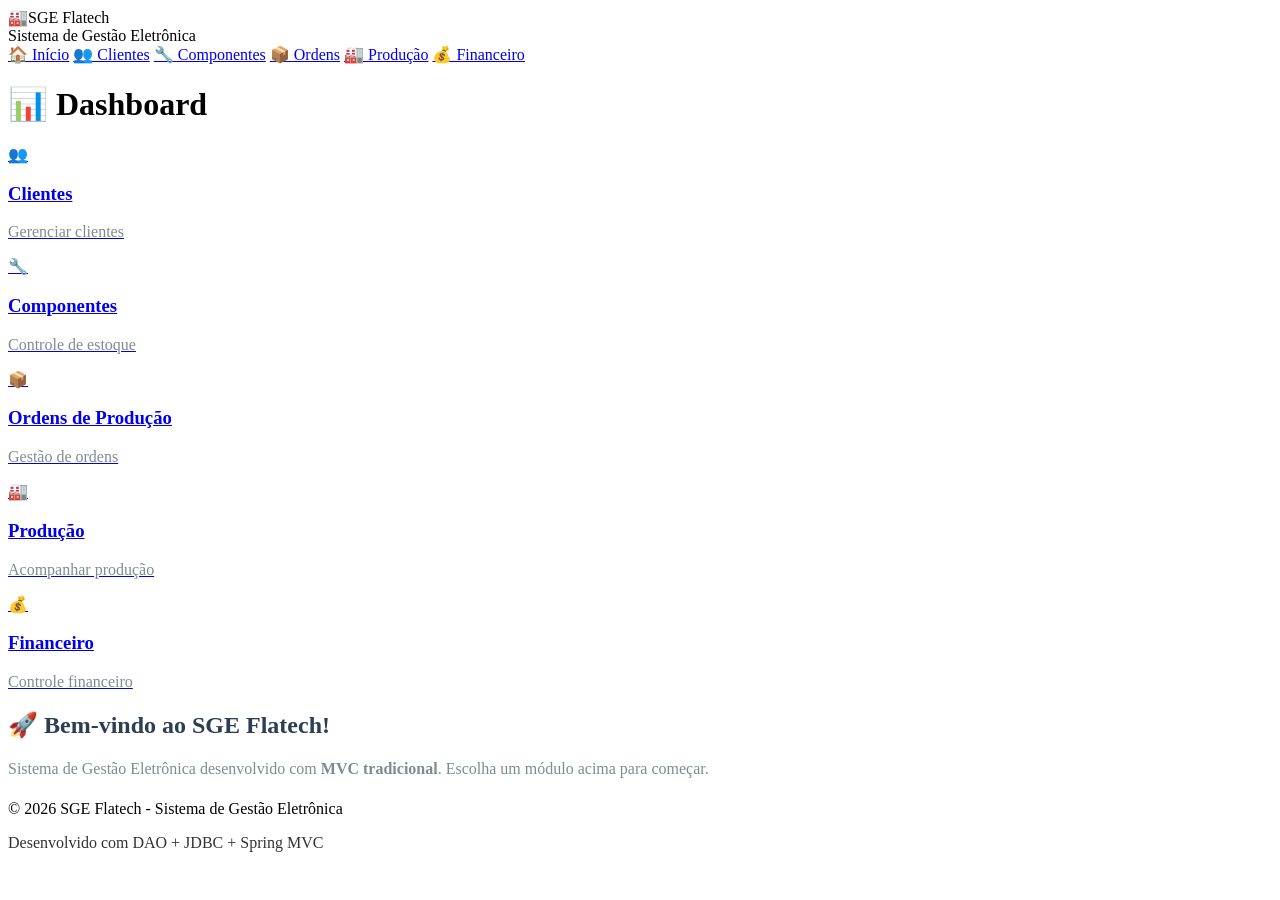
<file: sge-flatech-simples-2/target/classes/templates/index.html>
<!DOCTYPE html>
<html xmlns:th="http://www.thymeleaf.org">
<head>
    <meta charset="UTF-8">
    <meta name="viewport" content="width=device-width, initial-scale=1.0">
    <title>SGE Flatech</title>
    <link rel="stylesheet" th:href="@{/css/style.css}">
</head>
<body>
    <header class="header">
        <div class="header-content">
            <div class="logo"><span class="logo-icon">🏭</span><span>SGE Flatech</span></div>
            <div class="user-info"><span>Sistema de Gestão Eletrônica</span></div>
        </div>
    </header>
    <nav class="nav">
        <div class="nav-content">
            <a href="/" class="nav-link active">🏠 Início</a>
            <a href="/clientes" class="nav-link">👥 Clientes</a>
            <a href="/componentes" class="nav-link">🔧 Componentes</a>
            <a href="/ordens" class="nav-link">📦 Ordens</a>
            <a href="/producao" class="nav-link">🏭 Produção</a>
            <a href="/financeiro" class="nav-link">💰 Financeiro</a>
        </div>
    </nav>
    <div class="container">
        <div class="card">
            <div class="card-header"><h1 class="card-title">📊 Dashboard</h1></div>
            <div class="dashboard-grid">
                <a href="/pagina-clientes" class="dashboard-card"><div class="dashboard-card-icon">👥</div><h3 class="dashboard-card-title">Clientes</h3><p style="color: #7f8c8d;">Gerenciar clientes</p></a>
                <a href="/componentes" class="dashboard-card"><div class="dashboard-card-icon">🔧</div><h3 class="dashboard-card-title">Componentes</h3><p style="color: #7f8c8d;">Controle de estoque</p></a>
                <a href="/ordens" class="dashboard-card"><div class="dashboard-card-icon">📦</div><h3 class="dashboard-card-title">Ordens de Produção</h3><p style="color: #7f8c8d;">Gestão de ordens</p></a>
                <a href="/producao" class="dashboard-card"><div class="dashboard-card-icon">🏭</div><h3 class="dashboard-card-title">Produção</h3><p style="color: #7f8c8d;">Acompanhar produção</p></a>
                <a href="/financeiro" class="dashboard-card"><div class="dashboard-card-icon">💰</div><h3 class="dashboard-card-title">Financeiro</h3><p style="color: #7f8c8d;">Controle financeiro</p></a>
            </div>
        </div>
        <div class="card">
            <h2 style="color: #2c3e50; margin-bottom: 1rem;">🚀 Bem-vindo ao SGE Flatech!</h2>
            <p style="color: #7f8c8d; line-height: 1.8;">Sistema de Gestão Eletrônica desenvolvido com <strong>MVC tradicional</strong>. Escolha um módulo acima para começar.</p>
        </div>
    </div>
    <footer class="footer">
        <p>&copy; 2026 SGE Flatech - Sistema de Gestão Eletrônica</p>
        <p style="margin-top: 0.5rem; opacity: 0.8;">Desenvolvido com DAO + JDBC + Spring MVC</p>
    </footer>
</body>
</html>
</file>
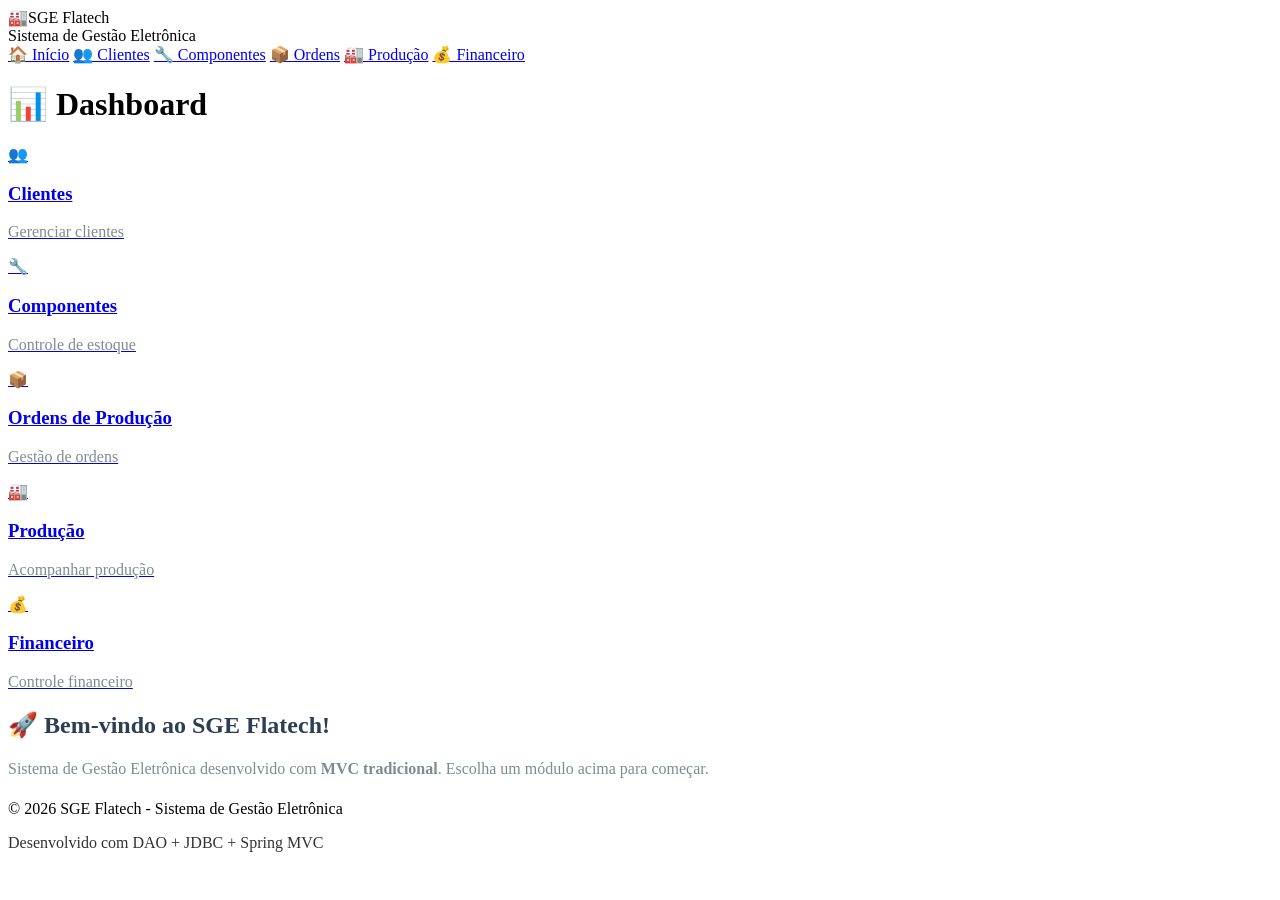
<file: SgeFlatech/target/classes/templates/index.html>
<!DOCTYPE html>
<html xmlns:th="http://www.thymeleaf.org">
<head>
    <meta charset="UTF-8">
    <meta name="viewport" content="width=device-width, initial-scale=1.0">
    <title>SGE Flatech</title>
    <link rel="stylesheet" th:href="@{/css/style.css}">
</head>
<body>
    <header class="header">
        <div class="header-content">
            <div class="logo"><span class="logo-icon">🏭</span><span>SGE Flatech</span></div>
            <div class="user-info"><span>Sistema de Gestão Eletrônica</span></div>
        </div>
    </header>
    <nav class="nav">
        <div class="nav-content">
            <a href="/" class="nav-link active">🏠 Início</a>
            <a href="/clientes" class="nav-link">👥 Clientes</a>
            <a href="/componentes" class="nav-link">🔧 Componentes</a>
            <a href="/ordens" class="nav-link">📦 Ordens</a>
            <a href="/producao" class="nav-link">🏭 Produção</a>
            <a href="/financeiro" class="nav-link">💰 Financeiro</a>
        </div>
    </nav>
    <div class="container">
        <div class="card">
            <div class="card-header"><h1 class="card-title">📊 Dashboard</h1></div>
            <div class="dashboard-grid">
                <a href="/clientes" class="dashboard-card"><div class="dashboard-card-icon">👥</div><h3 class="dashboard-card-title">Clientes</h3><p style="color: #7f8c8d;">Gerenciar clientes</p></a>
                <a href="/componentes" class="dashboard-card"><div class="dashboard-card-icon">🔧</div><h3 class="dashboard-card-title">Componentes</h3><p style="color: #7f8c8d;">Controle de estoque</p></a>
                <a href="/ordens" class="dashboard-card"><div class="dashboard-card-icon">📦</div><h3 class="dashboard-card-title">Ordens de Produção</h3><p style="color: #7f8c8d;">Gestão de ordens</p></a>
                <a href="/producao" class="dashboard-card"><div class="dashboard-card-icon">🏭</div><h3 class="dashboard-card-title">Produção</h3><p style="color: #7f8c8d;">Acompanhar produção</p></a>
                <a href="/financeiro" class="dashboard-card"><div class="dashboard-card-icon">💰</div><h3 class="dashboard-card-title">Financeiro</h3><p style="color: #7f8c8d;">Controle financeiro</p></a>
            </div>
        </div>
        <div class="card">
            <h2 style="color: #2c3e50; margin-bottom: 1rem;">🚀 Bem-vindo ao SGE Flatech!</h2>
            <p style="color: #7f8c8d; line-height: 1.8;">Sistema de Gestão Eletrônica desenvolvido com <strong>MVC tradicional</strong>. Escolha um módulo acima para começar.</p>
        </div>
    </div>
    <footer class="footer">
        <p>&copy; 2026 SGE Flatech - Sistema de Gestão Eletrônica</p>
        <p style="margin-top: 0.5rem; opacity: 0.8;">Desenvolvido com DAO + JDBC + Spring MVC</p>
    </footer>
</body>
</html>
</file>
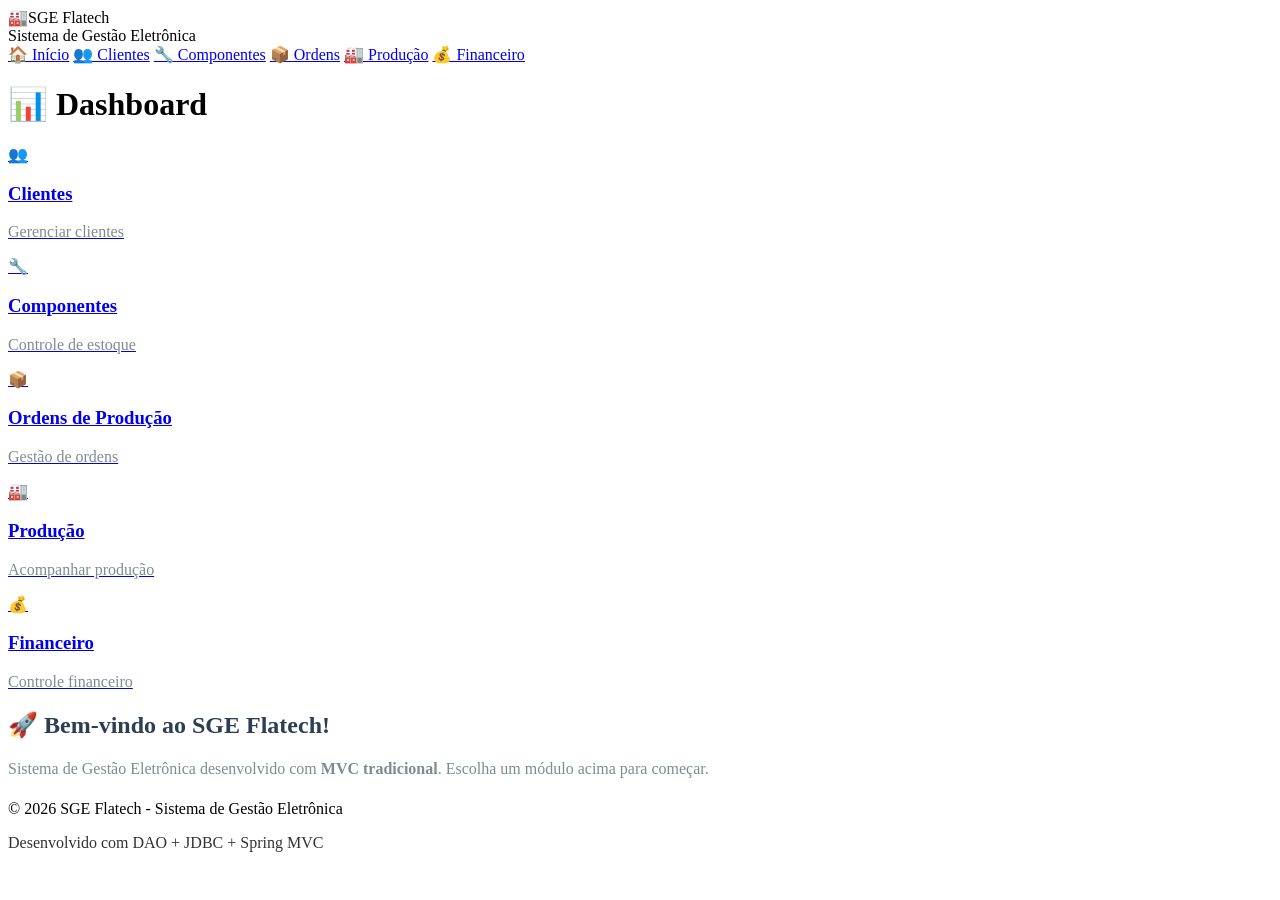
<file: SgeFlatech/sge-flatech-simples-2/src/main/resources/templates/index.html>
<!DOCTYPE html>
<html xmlns:th="http://www.thymeleaf.org">
<head>
    <meta charset="UTF-8">
    <meta name="viewport" content="width=device-width, initial-scale=1.0">
    <title>SGE Flatech</title>
    <link rel="stylesheet" th:href="@{/css/style.css}">
</head>
<body>
    <header class="header">
        <div class="header-content">
            <div class="logo"><span class="logo-icon">🏭</span><span>SGE Flatech</span></div>
            <div class="user-info"><span>Sistema de Gestão Eletrônica</span></div>
        </div>
    </header>
    <nav class="nav">
        <div class="nav-content">
            <a href="/" class="nav-link active">🏠 Início</a>
            <a href="/clientes" class="nav-link">👥 Clientes</a>
            <a href="/componentes" class="nav-link">🔧 Componentes</a>
            <a href="/ordens" class="nav-link">📦 Ordens</a>
            <a href="/producao" class="nav-link">🏭 Produção</a>
            <a href="/financeiro" class="nav-link">💰 Financeiro</a>
        </div>
    </nav>
    <div class="container">
        <div class="card">
            <div class="card-header"><h1 class="card-title">📊 Dashboard</h1></div>
            <div class="dashboard-grid">
                <a href="/clientes" class="dashboard-card"><div class="dashboard-card-icon">👥</div><h3 class="dashboard-card-title">Clientes</h3><p style="color: #7f8c8d;">Gerenciar clientes</p></a>
                <a href="/componentes" class="dashboard-card"><div class="dashboard-card-icon">🔧</div><h3 class="dashboard-card-title">Componentes</h3><p style="color: #7f8c8d;">Controle de estoque</p></a>
                <a href="/ordens" class="dashboard-card"><div class="dashboard-card-icon">📦</div><h3 class="dashboard-card-title">Ordens de Produção</h3><p style="color: #7f8c8d;">Gestão de ordens</p></a>
                <a href="/producao" class="dashboard-card"><div class="dashboard-card-icon">🏭</div><h3 class="dashboard-card-title">Produção</h3><p style="color: #7f8c8d;">Acompanhar produção</p></a>
                <a href="/financeiro" class="dashboard-card"><div class="dashboard-card-icon">💰</div><h3 class="dashboard-card-title">Financeiro</h3><p style="color: #7f8c8d;">Controle financeiro</p></a>
            </div>
        </div>
        <div class="card">
            <h2 style="color: #2c3e50; margin-bottom: 1rem;">🚀 Bem-vindo ao SGE Flatech!</h2>
            <p style="color: #7f8c8d; line-height: 1.8;">Sistema de Gestão Eletrônica desenvolvido com <strong>MVC tradicional</strong>. Escolha um módulo acima para começar.</p>
        </div>
    </div>
    <footer class="footer">
        <p>&copy; 2026 SGE Flatech - Sistema de Gestão Eletrônica</p>
        <p style="margin-top: 0.5rem; opacity: 0.8;">Desenvolvido com DAO + JDBC + Spring MVC</p>
    </footer>
</body>
</html>
</file>
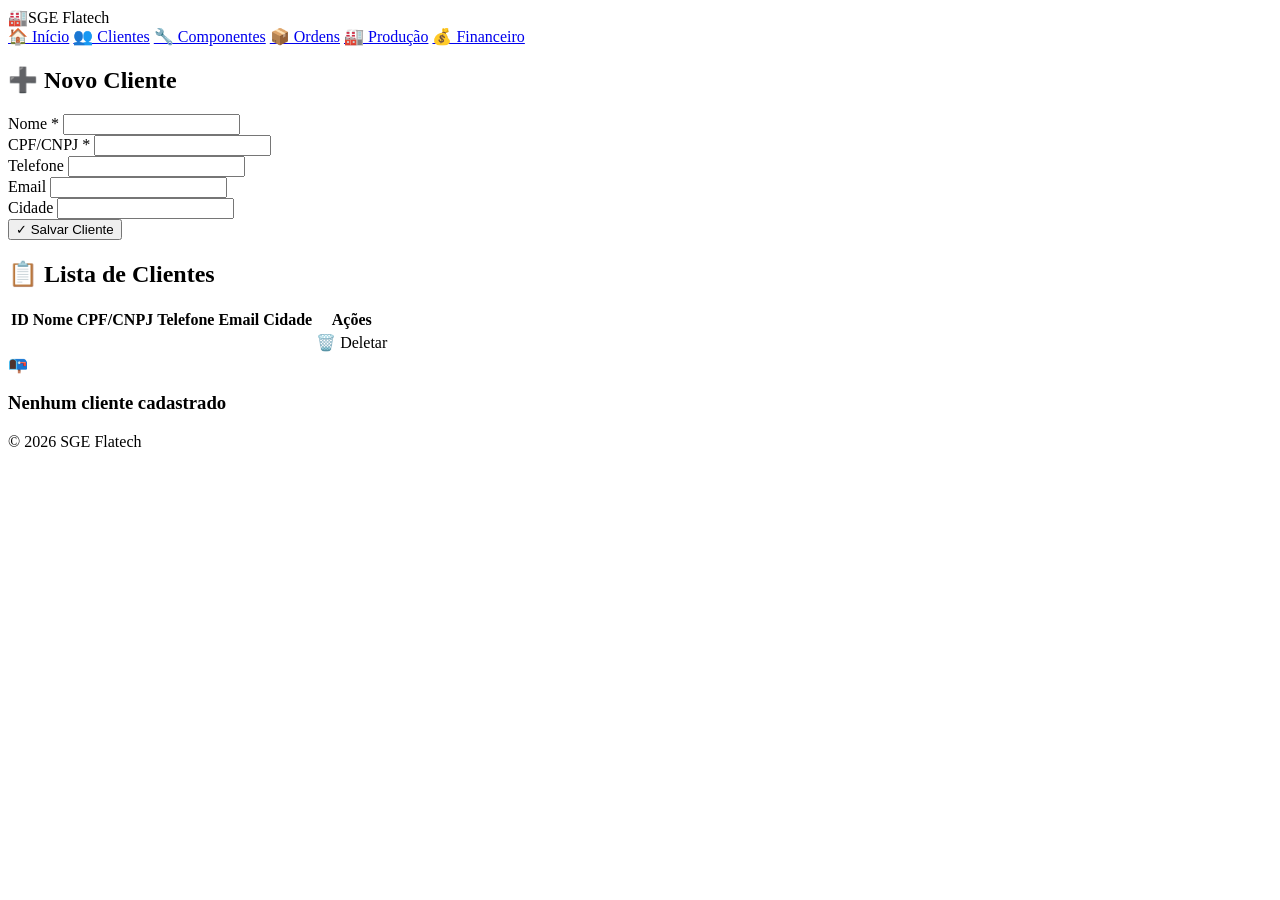
<file: sge-flatech-simples-2/target/classes/templates/pagina-clientes.html>
<!DOCTYPE html>
<html xmlns:th="http://www.thymeleaf.org">
<head>
    <meta charset="UTF-8">
    <title>Clientes - SGE Flatech</title>
    <link rel="stylesheet" th:href="@{/css/style.css}">
</head>
<body>
    <header class="header">
        <div class="header-content">
            <div class="logo"><span class="logo-icon">🏭</span><span>SGE Flatech</span></div>
        </div>
    </header>
    <nav class="nav">
        <div class="nav-content">
            <a href="/" class="nav-link">🏠 Início</a>
            <a href="/clientes" class="nav-link active">👥 Clientes</a>
            <a href="/componentes" class="nav-link">🔧 Componentes</a>
            <a href="/ordens" class="nav-link">📦 Ordens</a>
            <a href="/producao" class="nav-link">🏭 Produção</a>
            <a href="/financeiro" class="nav-link">💰 Financeiro</a>
        </div>
    </nav>
    <div class="container">
        <div class="card">
            <div class="card-header"><h2 class="card-title">➕ Novo Cliente</h2></div>
            <form th:action="@{/clientes/salvar}" method="post">
                <div class="form-row">
                    <div class="form-group">
                        <label class="form-label">Nome *</label>
                        <input type="text" name="nome" class="form-control" required>
                    </div>
                    <div class="form-group">
                        <label class="form-label">CPF/CNPJ *</label>
                        <input type="text" name="cpfCnpj" class="form-control" required>
                    </div>
                </div>
                <div class="form-row">
                    <div class="form-group">
                        <label class="form-label">Telefone</label>
                        <input type="text" name="telefone" class="form-control">
                    </div>
                    <div class="form-group">
                        <label class="form-label">Email</label>
                        <input type="email" name="email" class="form-control">
                    </div>
                    <div class="form-group">
                        <label class="form-label">Cidade</label>
                        <input type="text" name="cidade" class="form-control">
                    </div>
                </div>
                <button type="submit" class="btn btn-success">✓ Salvar Cliente</button>
            </form>
        </div>
        <div class="card">
            <div class="card-header">
                <h2 class="card-title">📋 Lista de Clientes</h2>
                <span th:text="'Total: ' + ${clientes.size()}"></span>
            </div>
            <table class="table" th:if="${!clientes.isEmpty()}">
                <thead>
                    <tr><th>ID</th><th>Nome</th><th>CPF/CNPJ</th><th>Telefone</th><th>Email</th><th>Cidade</th><th>Ações</th></tr>
                </thead>
                <tbody>
                    <tr th:each="cliente : ${clientes}">
                        <td th:text="${cliente.id}"></td>
                        <td th:text="${cliente.nome}"></td>
                        <td th:text="${cliente.cpfCnpj}"></td>
                        <td th:text="${cliente.telefone}"></td>
                        <td th:text="${cliente.email}"></td>
                        <td th:text="${cliente.cidade}"></td>
                        <td><a th:href="@{/clientes/deletar/{id}(id=${cliente.id})}" class="btn btn-danger btn-sm" onclick="return confirm('Deletar?')">🗑️ Deletar</a></td>
                    </tr>
                </tbody>
            </table>
            <div class="empty-state" th:if="${clientes.isEmpty()}">
                <div class="empty-state-icon">📭</div>
                <h3>Nenhum cliente cadastrado</h3>
            </div>
        </div>
    </div>
    <footer class="footer"><p>&copy; 2026 SGE Flatech</p></footer>
</body>
</html>
</file>
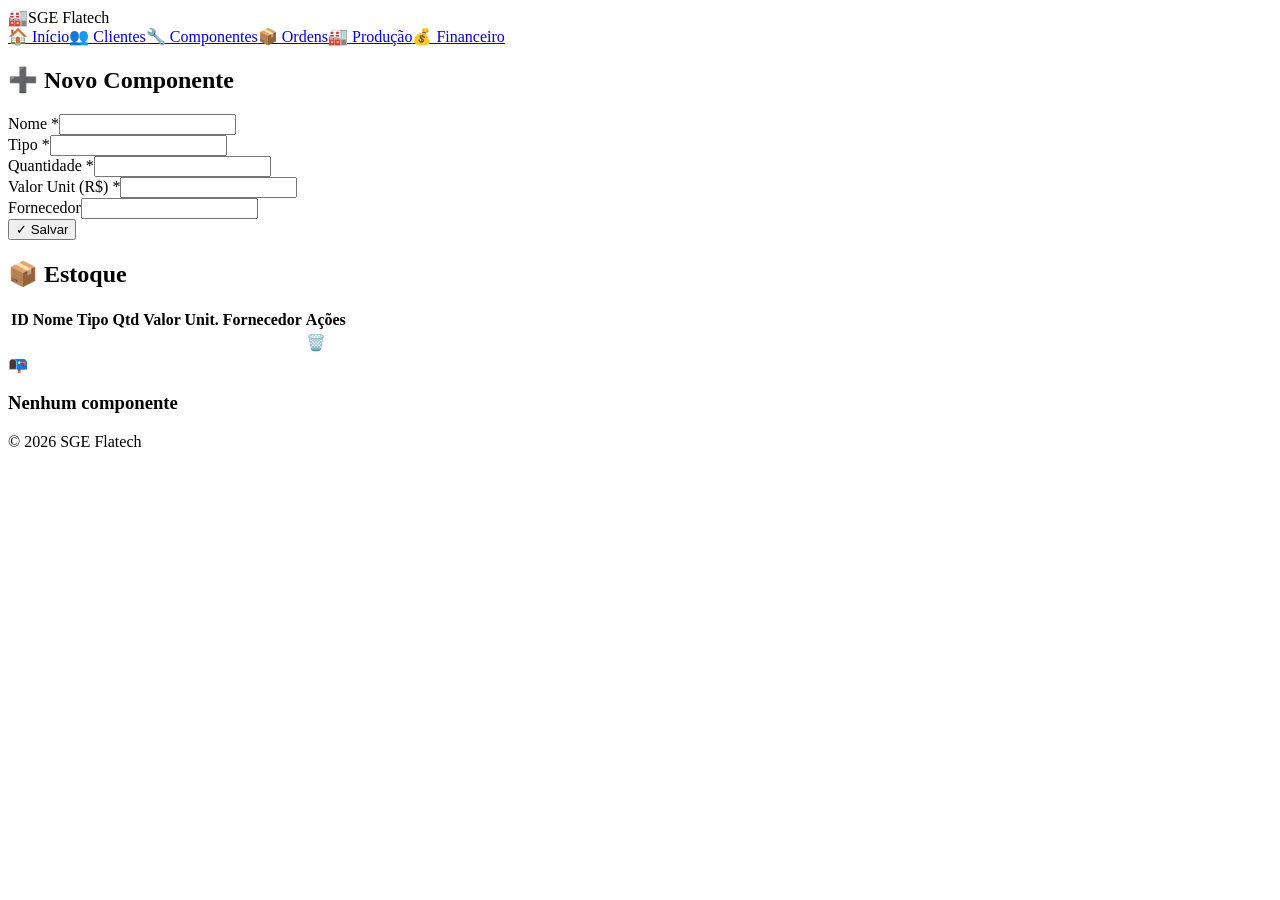
<file: sge-flatech-simples-2/target/classes/templates/pagina-componentes.html>
<!DOCTYPE html>
<html xmlns:th="http://www.thymeleaf.org">
<head>
    <meta charset="UTF-8">
    <title>Componentes - SGE Flatech</title>
    <link rel="stylesheet" th:href="@{/css/style.css}">
</head>
<body>
    <header class="header"><div class="header-content"><div class="logo"><span class="logo-icon">🏭</span><span>SGE Flatech</span></div></div></header>
    <nav class="nav"><div class="nav-content"><a href="/" class="nav-link">🏠 Início</a><a href="/clientes" class="nav-link">👥 Clientes</a><a href="/componentes" class="nav-link active">🔧 Componentes</a><a href="/ordens" class="nav-link">📦 Ordens</a><a href="/producao" class="nav-link">🏭 Produção</a><a href="/financeiro" class="nav-link">💰 Financeiro</a></div></nav>
    <div class="container">
        <div class="card">
            <div class="card-header"><h2 class="card-title">➕ Novo Componente</h2></div>
            <form th:action="@{/componentes/salvar}" method="post">
                <div class="form-row">
                    <div class="form-group"><label class="form-label">Nome *</label><input type="text" name="nome" class="form-control" required></div>
                    <div class="form-group"><label class="form-label">Tipo *</label><input type="text" name="tipo" class="form-control" required></div>
                    <div class="form-group"><label class="form-label">Quantidade *</label><input type="number" name="quantidade" class="form-control" required></div>
                </div>
                <div class="form-row">
                    <div class="form-group"><label class="form-label">Valor Unit (R$) *</label><input type="number" name="valorUnitario" class="form-control" step="0.01" required></div>
                    <div class="form-group"><label class="form-label">Fornecedor</label><input type="text" name="fornecedor" class="form-control"></div>
                </div>
                <button type="submit" class="btn btn-success">✓ Salvar</button>
            </form>
        </div>
        <div class="card">
            <div class="card-header"><h2 class="card-title">📦 Estoque</h2><span th:text="'Total: ' + ${componentes.size()}"></span></div>
            <table class="table" th:if="${!componentes.isEmpty()}">
                <thead><tr><th>ID</th><th>Nome</th><th>Tipo</th><th>Qtd</th><th>Valor Unit.</th><th>Fornecedor</th><th>Ações</th></tr></thead>
                <tbody>
                    <tr th:each="comp : ${componentes}">
                        <td th:text="${comp.id}"></td>
                        <td th:text="${comp.nome}"></td>
                        <td th:text="${comp.tipo}"></td>
                        <td th:text="${comp.quantidade}"></td>
                        <td th:text="'R$ ' + ${#numbers.formatDecimal(comp.valorUnitario, 1, 2)}"></td>
                        <td th:text="${comp.fornecedor}"></td>
                        <td><a th:href="@{/componentes/deletar/{id}(id=${comp.id})}" class="btn btn-danger btn-sm" onclick="return confirm('Deletar?')">🗑️</a></td>
                    </tr>
                </tbody>
            </table>
            <div class="empty-state" th:if="${componentes.isEmpty()}"><div class="empty-state-icon">📭</div><h3>Nenhum componente</h3></div>
        </div>
    </div>
    <footer class="footer"><p>&copy; 2026 SGE Flatech</p></footer>
</body>
</html>
</file>
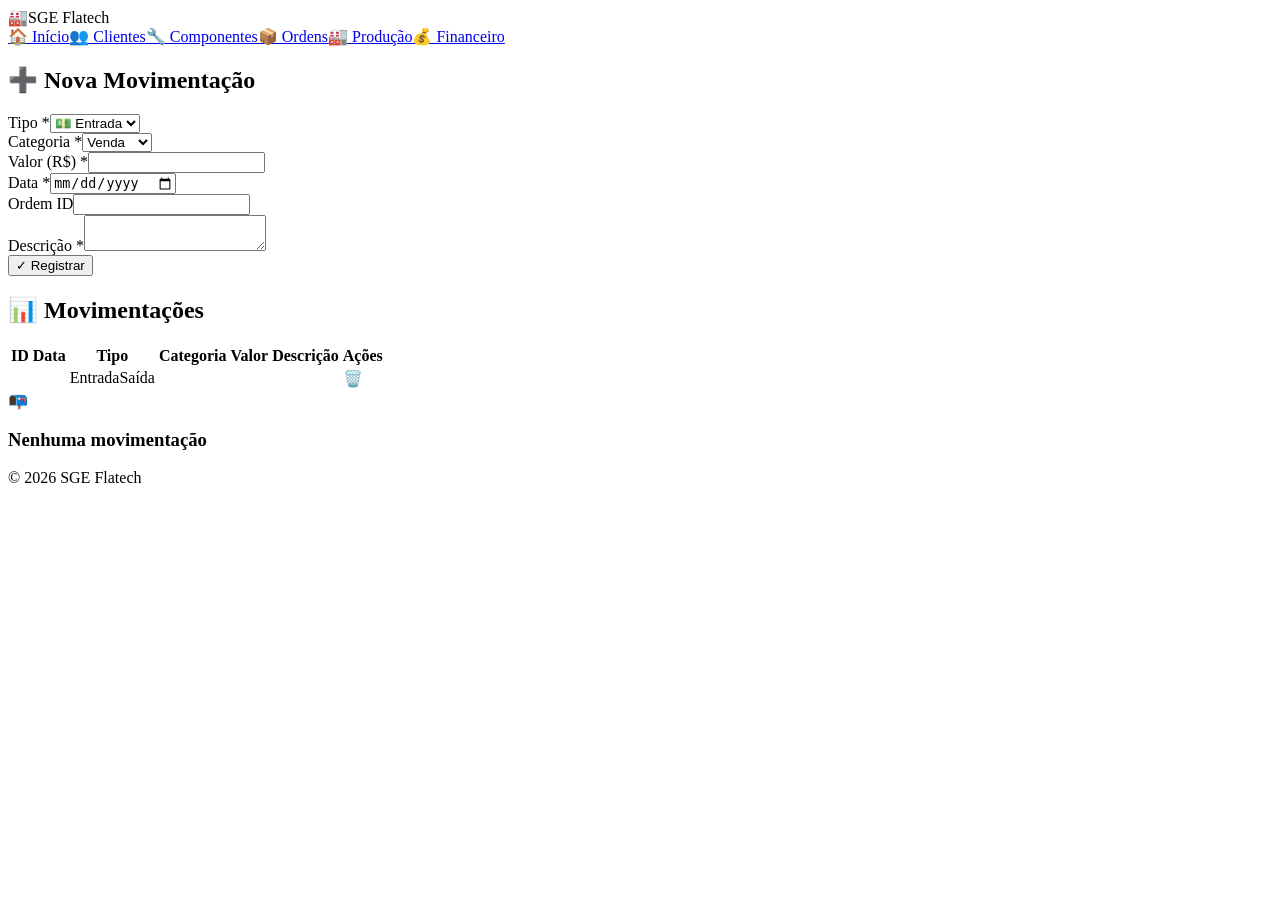
<file: sge-flatech-simples-2/target/classes/templates/pagina-financeiro.html>
<!DOCTYPE html>
<html xmlns:th="http://www.thymeleaf.org">
<head>
    <meta charset="UTF-8">
    <title>Financeiro - SGE Flatech</title>
    <link rel="stylesheet" th:href="@{/css/style.css}">
</head>
<body>
    <header class="header"><div class="header-content"><div class="logo"><span class="logo-icon">🏭</span><span>SGE Flatech</span></div></div></header>
    <nav class="nav"><div class="nav-content"><a href="/" class="nav-link">🏠 Início</a><a href="/clientes" class="nav-link">👥 Clientes</a><a href="/componentes" class="nav-link">🔧 Componentes</a><a href="/ordens" class="nav-link">📦 Ordens</a><a href="/producao" class="nav-link">🏭 Produção</a><a href="/financeiro" class="nav-link active">💰 Financeiro</a></div></nav>
    <div class="container">
        <div class="card">
            <div class="card-header"><h2 class="card-title">➕ Nova Movimentação</h2></div>
            <form th:action="@{/financeiro/salvar}" method="post">
                <div class="form-row">
                    <div class="form-group"><label class="form-label">Tipo *</label><select name="tipo" class="form-control" required><option value="entrada">💵 Entrada</option><option value="saida">💸 Saída</option></select></div>
                    <div class="form-group"><label class="form-label">Categoria *</label><select name="categoria" class="form-control" required><option>Venda</option><option>Compra</option><option>Salário</option><option>Outros</option></select></div>
                    <div class="form-group"><label class="form-label">Valor (R$) *</label><input type="number" name="valor" class="form-control" step="0.01" required></div>
                </div>
                <div class="form-row">
                    <div class="form-group"><label class="form-label">Data *</label><input type="date" name="dataMovimento" class="form-control" required></div>
                    <div class="form-group"><label class="form-label">Ordem ID</label><input type="number" name="ordemProducaoId" class="form-control"></div>
                </div>
                <div class="form-group"><label class="form-label">Descrição *</label><textarea name="descricao" class="form-control" rows="2" required></textarea></div>
                <button type="submit" class="btn btn-success">✓ Registrar</button>
            </form>
        </div>
        <div class="card">
            <div class="card-header"><h2 class="card-title">📊 Movimentações</h2><span th:text="'Total: ' + ${registros.size()}"></span></div>
            <table class="table" th:if="${!registros.isEmpty()}">
                <thead><tr><th>ID</th><th>Data</th><th>Tipo</th><th>Categoria</th><th>Valor</th><th>Descrição</th><th>Ações</th></tr></thead>
                <tbody>
                    <tr th:each="reg : ${registros}">
                        <td th:text="${reg.id}"></td>
                        <td th:text="${#temporals.format(reg.dataMovimento, 'dd/MM/yyyy')}"></td>
                        <td><span th:if="${reg.tipo == 'entrada'}" class="badge badge-success">Entrada</span><span th:if="${reg.tipo == 'saida'}" class="badge badge-danger">Saída</span></td>
                        <td th:text="${reg.categoria}"></td>
                        <td th:text="'R$ ' + ${#numbers.formatDecimal(reg.valor, 1, 2)}" th:style="${reg.tipo == 'entrada'} ? 'color: #27ae60; font-weight: bold;' : 'color: #e74c3c; font-weight: bold;'"></td>
                        <td th:text="${reg.descricao}"></td>
                        <td><a th:href="@{/financeiro/deletar/{id}(id=${reg.id})}" class="btn btn-danger btn-sm" onclick="return confirm('Deletar?')">🗑️</a></td>
                    </tr>
                </tbody>
            </table>
            <div class="empty-state" th:if="${registros.isEmpty()}"><div class="empty-state-icon">📭</div><h3>Nenhuma movimentação</h3></div>
        </div>
    </div>
    <footer class="footer"><p>&copy; 2026 SGE Flatech</p></footer>
</body>
</html>
</file>
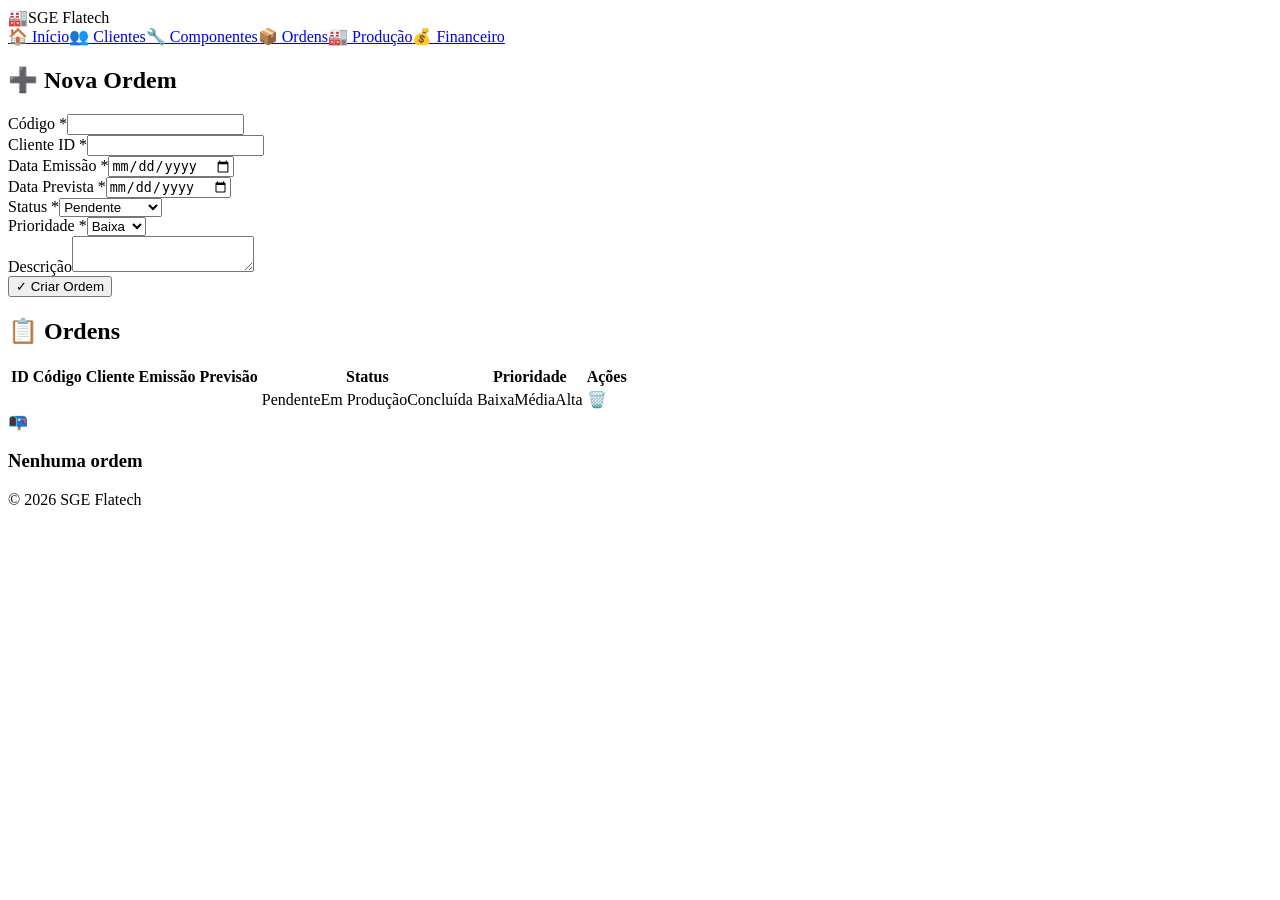
<file: sge-flatech-simples-2/target/classes/templates/pagina-ordens.html>
<!DOCTYPE html>
<html xmlns:th="http://www.thymeleaf.org">
<head>
    <meta charset="UTF-8">
    <title>Ordens - SGE Flatech</title>
    <link rel="stylesheet" th:href="@{/css/style.css}">
</head>
<body>
    <header class="header"><div class="header-content"><div class="logo"><span class="logo-icon">🏭</span><span>SGE Flatech</span></div></div></header>
    <nav class="nav"><div class="nav-content"><a href="/" class="nav-link">🏠 Início</a><a href="/clientes" class="nav-link">👥 Clientes</a><a href="/componentes" class="nav-link">🔧 Componentes</a><a href="/ordens" class="nav-link active">📦 Ordens</a><a href="/producao" class="nav-link">🏭 Produção</a><a href="/financeiro" class="nav-link">💰 Financeiro</a></div></nav>
    <div class="container">
        <div class="card">
            <div class="card-header"><h2 class="card-title">➕ Nova Ordem</h2></div>
            <form th:action="@{/ordens/salvar}" method="post">
                <div class="form-row">
                    <div class="form-group"><label class="form-label">Código *</label><input type="text" name="codigo" class="form-control" required></div>
                    <div class="form-group"><label class="form-label">Cliente ID *</label><input type="number" name="clienteId" class="form-control" required></div>
                    <div class="form-group"><label class="form-label">Data Emissão *</label><input type="date" name="dataEmissao" class="form-control" required></div>
                </div>
                <div class="form-row">
                    <div class="form-group"><label class="form-label">Data Prevista *</label><input type="date" name="dataPrevista" class="form-control" required></div>
                    <div class="form-group"><label class="form-label">Status *</label><select name="status" class="form-control" required><option value="pendente">Pendente</option><option value="em_producao">Em Produção</option><option value="concluida">Concluída</option></select></div>
                    <div class="form-group"><label class="form-label">Prioridade *</label><select name="prioridade" class="form-control" required><option value="baixa">Baixa</option><option value="media">Média</option><option value="alta">Alta</option></select></div>
                </div>
                <div class="form-group"><label class="form-label">Descrição</label><textarea name="descricao" class="form-control" rows="2"></textarea></div>
                <button type="submit" class="btn btn-success">✓ Criar Ordem</button>
            </form>
        </div>
        <div class="card">
            <div class="card-header"><h2 class="card-title">📋 Ordens</h2><span th:text="'Total: ' + ${ordens.size()}"></span></div>
            <table class="table" th:if="${!ordens.isEmpty()}">
                <thead><tr><th>ID</th><th>Código</th><th>Cliente</th><th>Emissão</th><th>Previsão</th><th>Status</th><th>Prioridade</th><th>Ações</th></tr></thead>
                <tbody>
                    <tr th:each="ordem : ${ordens}">
                        <td th:text="${ordem.id}"></td>
                        <td th:text="${ordem.codigo}"></td>
                        <td th:text="${ordem.clienteId}"></td>
                        <td th:text="${#temporals.format(ordem.dataEmissao, 'dd/MM/yyyy')}"></td>
                        <td th:text="${#temporals.format(ordem.dataPrevista, 'dd/MM/yyyy')}"></td>
                        <td><span th:if="${ordem.status == 'pendente'}" class="badge badge-warning">Pendente</span><span th:if="${ordem.status == 'em_producao'}" class="badge badge-info">Em Produção</span><span th:if="${ordem.status == 'concluida'}" class="badge badge-success">Concluída</span></td>
                        <td><span th:if="${ordem.prioridade == 'baixa'}" class="badge badge-info">Baixa</span><span th:if="${ordem.prioridade == 'media'}" class="badge badge-warning">Média</span><span th:if="${ordem.prioridade == 'alta'}" class="badge badge-danger">Alta</span></td>
                        <td><a th:href="@{/ordens/deletar/{id}(id=${ordem.id})}" class="btn btn-danger btn-sm" onclick="return confirm('Deletar?')">🗑️</a></td>
                    </tr>
                </tbody>
            </table>
            <div class="empty-state" th:if="${ordens.isEmpty()}"><div class="empty-state-icon">📭</div><h3>Nenhuma ordem</h3></div>
        </div>
    </div>
    <footer class="footer"><p>&copy; 2026 SGE Flatech</p></footer>
</body>
</html>
</file>
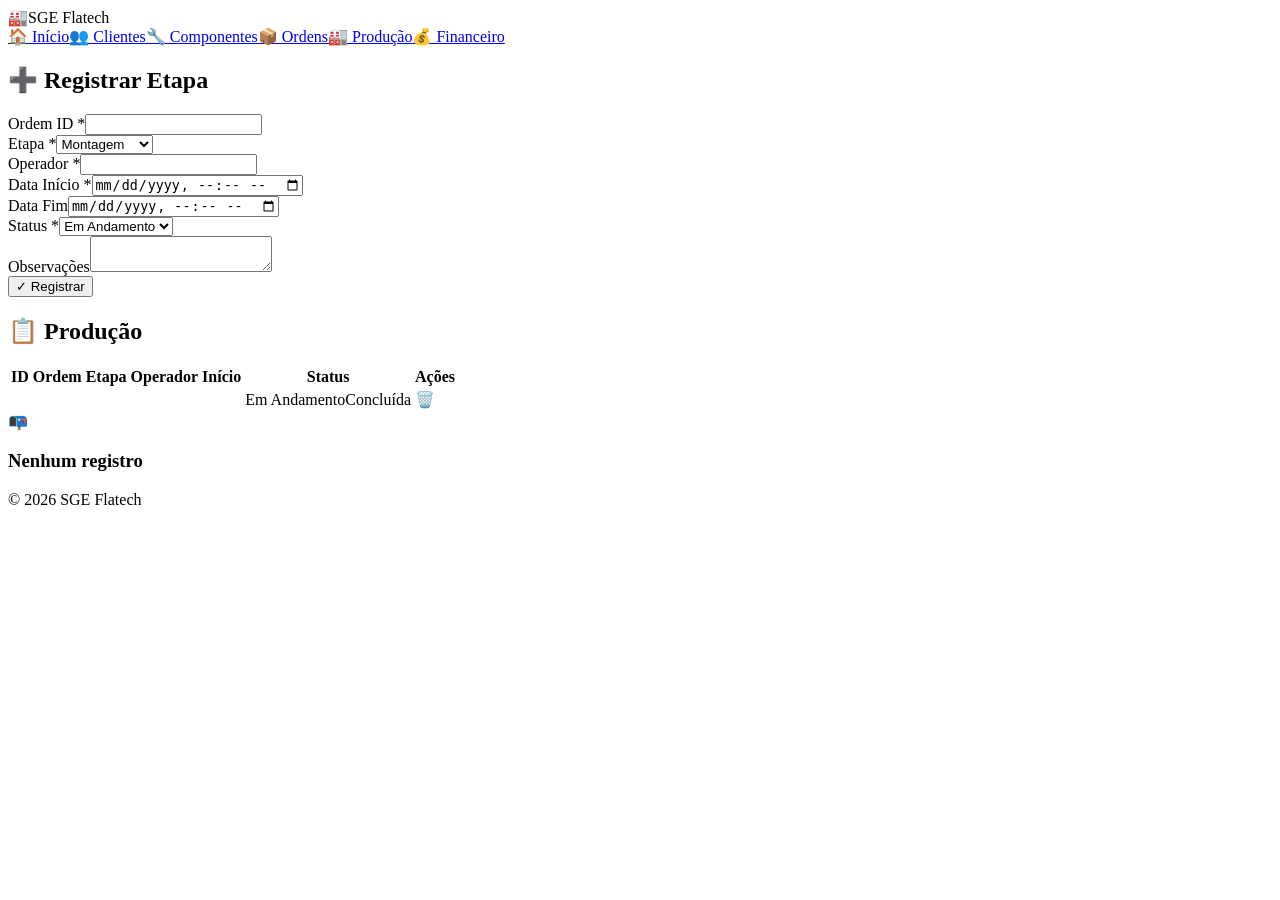
<file: sge-flatech-simples-2/target/classes/templates/pagina-producao.html>
<!DOCTYPE html>
<html xmlns:th="http://www.thymeleaf.org">
<head>
    <meta charset="UTF-8">
    <title>Produção - SGE Flatech</title>
    <link rel="stylesheet" th:href="@{/css/style.css}">
</head>
<body>
    <header class="header"><div class="header-content"><div class="logo"><span class="logo-icon">🏭</span><span>SGE Flatech</span></div></div></header>
    <nav class="nav"><div class="nav-content"><a href="/" class="nav-link">🏠 Início</a><a href="/clientes" class="nav-link">👥 Clientes</a><a href="/componentes" class="nav-link">🔧 Componentes</a><a href="/ordens" class="nav-link">📦 Ordens</a><a href="/producao" class="nav-link active">🏭 Produção</a><a href="/financeiro" class="nav-link">💰 Financeiro</a></div></nav>
    <div class="container">
        <div class="card">
            <div class="card-header"><h2 class="card-title">➕ Registrar Etapa</h2></div>
            <form th:action="@{/producao/salvar}" method="post">
                <div class="form-row">
                    <div class="form-group"><label class="form-label">Ordem ID *</label><input type="number" name="ordemProducaoId" class="form-control" required></div>
                    <div class="form-group"><label class="form-label">Etapa *</label><select name="etapa" class="form-control" required><option>Montagem</option><option>Soldagem</option><option>Teste</option><option>Acabamento</option></select></div>
                    <div class="form-group"><label class="form-label">Operador *</label><input type="text" name="operador" class="form-control" required></div>
                </div>
                <div class="form-row">
                    <div class="form-group"><label class="form-label">Data Início *</label><input type="datetime-local" name="dataInicio" class="form-control" required></div>
                    <div class="form-group"><label class="form-label">Data Fim</label><input type="datetime-local" name="dataFim" class="form-control"></div>
                    <div class="form-group"><label class="form-label">Status *</label><select name="status" class="form-control" required><option value="em_andamento">Em Andamento</option><option value="concluida">Concluída</option><option value="pausada">Pausada</option></select></div>
                </div>
                <div class="form-group"><label class="form-label">Observações</label><textarea name="observacoes" class="form-control" rows="2"></textarea></div>
                <button type="submit" class="btn btn-success">✓ Registrar</button>
            </form>
        </div>
        <div class="card">
            <div class="card-header"><h2 class="card-title">📋 Produção</h2><span th:text="'Total: ' + ${producoes.size()}"></span></div>
            <table class="table" th:if="${!producoes.isEmpty()}">
                <thead><tr><th>ID</th><th>Ordem</th><th>Etapa</th><th>Operador</th><th>Início</th><th>Status</th><th>Ações</th></tr></thead>
                <tbody>
                    <tr th:each="prod : ${producoes}">
                        <td th:text="${prod.id}"></td>
                        <td th:text="${prod.ordemProducaoId}"></td>
                        <td th:text="${prod.etapa}"></td>
                        <td th:text="${prod.operador}"></td>
                        <td th:text="${#temporals.format(prod.dataInicio, 'dd/MM/yyyy HH:mm')}"></td>
                        <td><span th:if="${prod.status == 'em_andamento'}" class="badge badge-info">Em Andamento</span><span th:if="${prod.status == 'concluida'}" class="badge badge-success">Concluída</span></td>
                        <td><a th:href="@{/producao/deletar/{id}(id=${prod.id})}" class="btn btn-danger btn-sm" onclick="return confirm('Deletar?')">🗑️</a></td>
                    </tr>
                </tbody>
            </table>
            <div class="empty-state" th:if="${producoes.isEmpty()}"><div class="empty-state-icon">📭</div><h3>Nenhum registro</h3></div>
        </div>
    </div>
    <footer class="footer"><p>&copy; 2026 SGE Flatech</p></footer>
</body>
</html>
</file>
